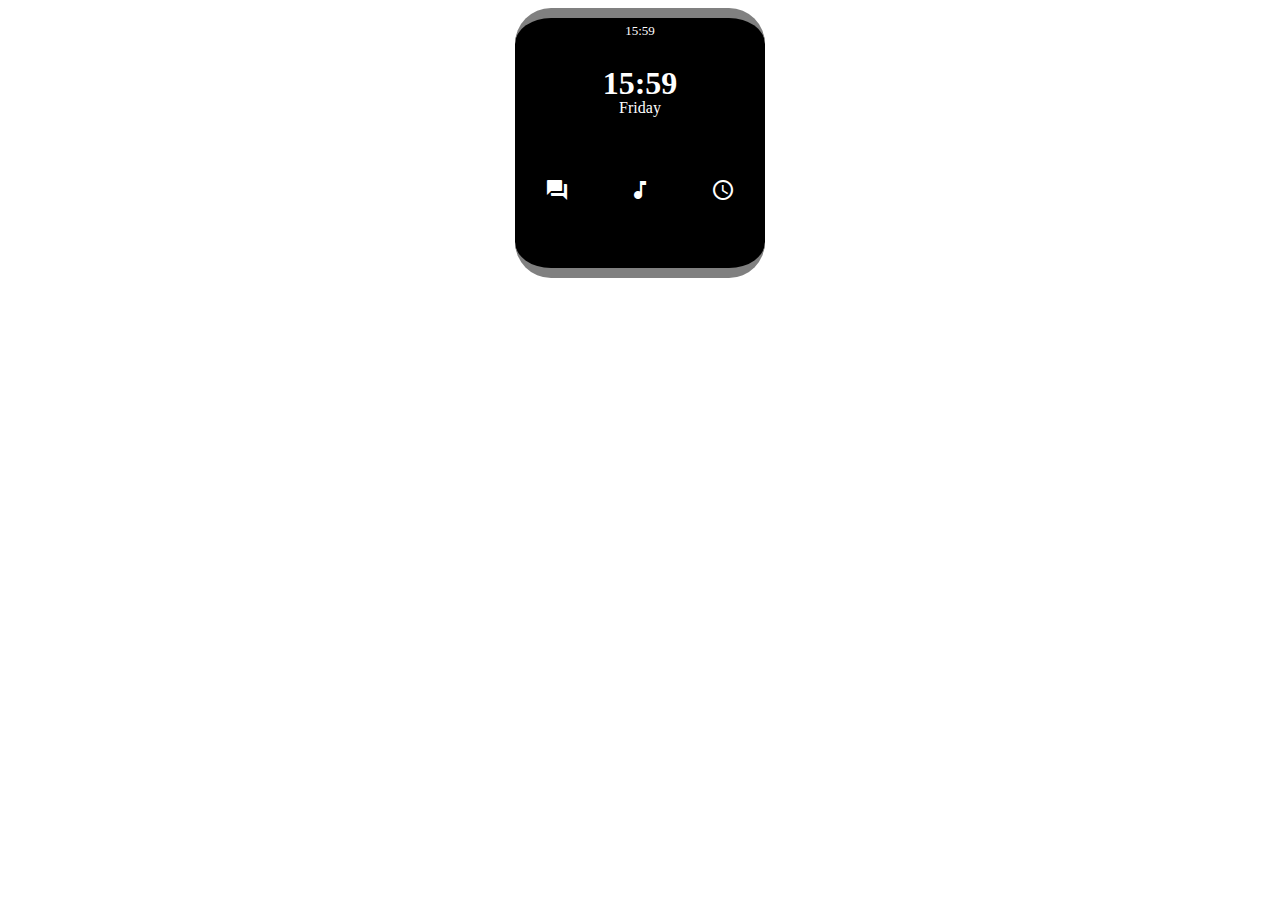
<file: index.html>
<!DOCTYPE html>
<html lang="en">
<head>
    <meta charset="UTF-8">
    <meta name="viewport" content="width=device-width, initial-scale=1.0">
    <title>Smartwatch</title>
    <link rel="stylesheet" href="style.css">
    <link href="https://fonts.googleapis.com/icon?family=Material+Icons" rel="stylesheet">
</head>
<body>
    <div class="smartphone">
        <div class="datesmall"><label id="small" ></label></div>
        <div class="date"><h1 id="timemiddle"></h1></div>
            <div class="day"><label id="day_name"></label> </div>
            <div class="timeicon">
                <button  id="smsicon"><i class="material-icons" >forum</i></button>
                <button onclick="addmusic()" id="musicicon"><i class="material-icons" >music_note</i></button>
                <button onclick="addtimer()" id="timericon"><i class="material-icons" >access_time</i></button></div>
              <div id="sms">  <iframe src=" sms.html"  name="iframe_a"  title="Iframe Example"></iframe></div>
    </div>
    <script src="app.js"></script>
</body>
</html>
</file>
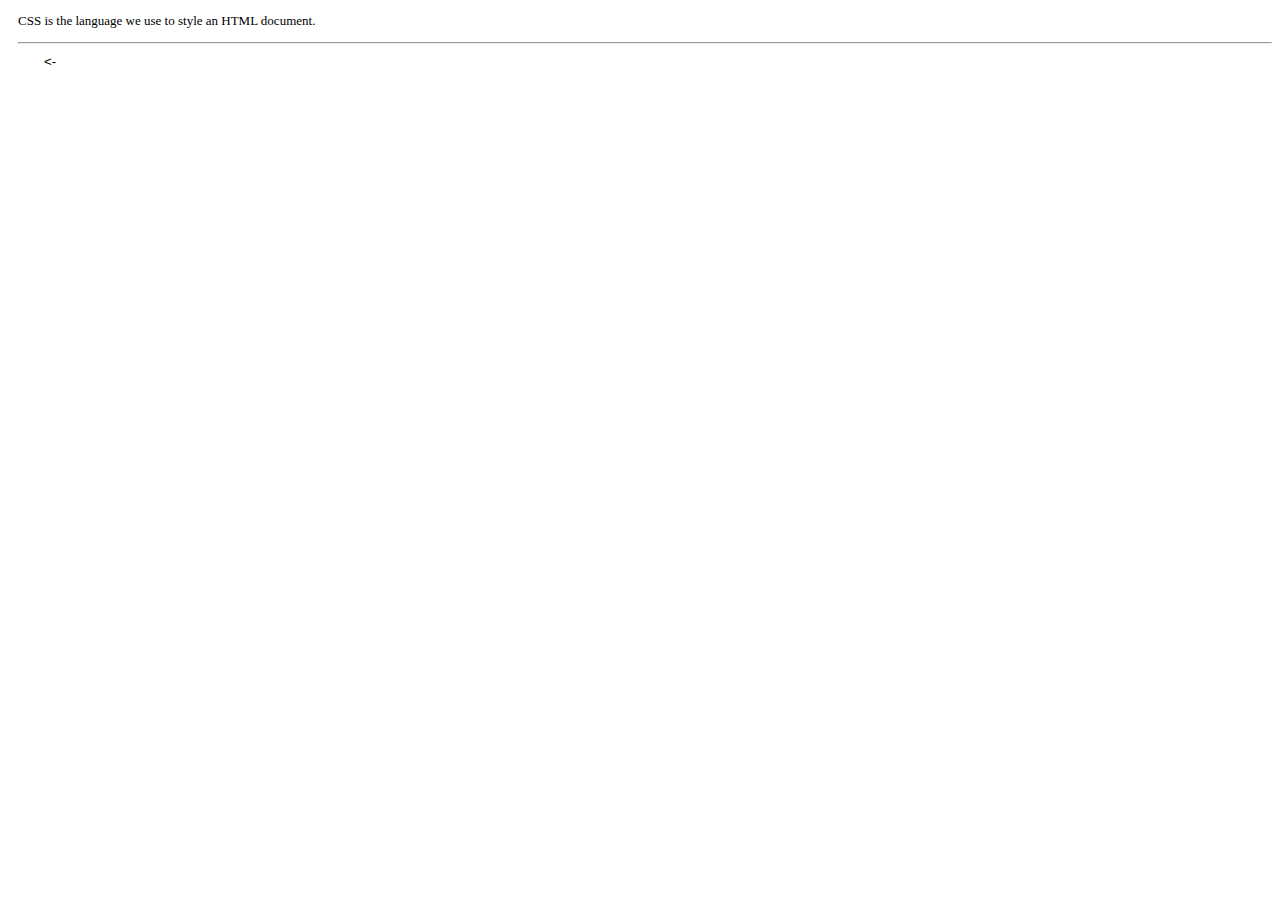
<file: cssmsg.html>
<!DOCTYPE html>
<html lang="en">
<head>
    <meta charset="UTF-8">
    <meta name="viewport" content="width=device-width, initial-scale=1.0">
    <title>jsmessage</title>
    <style>
        *{
            margin-left: 6px;
        }
    </style>
</head>
<body>
    <p style="font-size: small">CSS is the language we use to style an HTML document.</p><hr>
    <button style="margin-left: 20px; background-color: white;  outline: none; border: none;"><a href="sms.html" style="text-decoration: none; color: black;"><-</a></button>
</body>
</html>
</file>
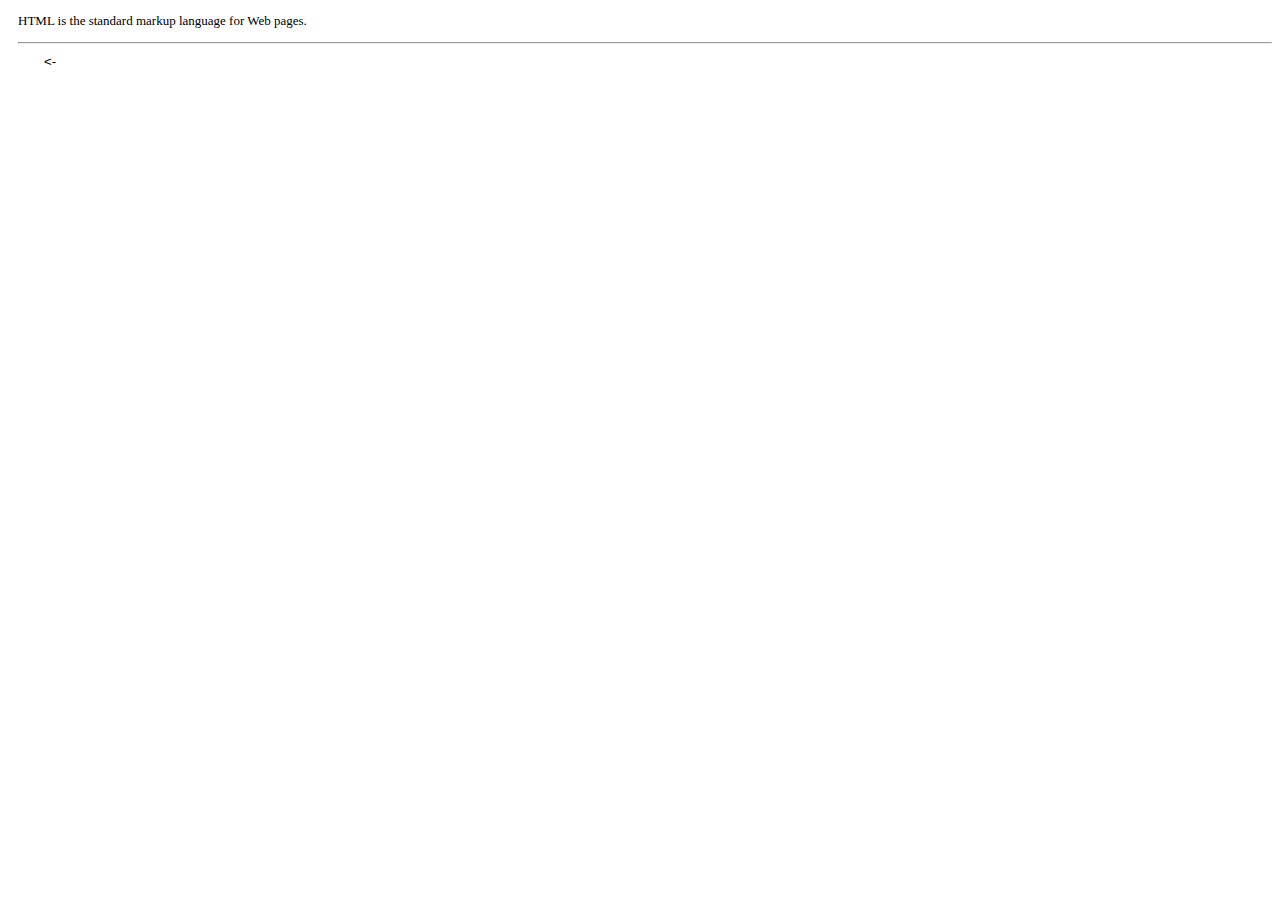
<file: htmlmsg.html>
<!DOCTYPE html>
<html lang="en">
<head>
    <meta charset="UTF-8">
    <meta name="viewport" content="width=device-width, initial-scale=1.0">
    <title>jsmessage</title>
    <style>
        *{
            margin-left: 6px;
        }
    </style>
</head>
<body>
    <p style="font-size: small">HTML is the standard markup language for Web pages.</p><hr>
    <button style="margin-left: 20px; background-color: white;  outline: none; border: none;"><a href="sms.html" style="text-decoration: none; color: black;"><-</a></button>
</body>
</html>
</file>
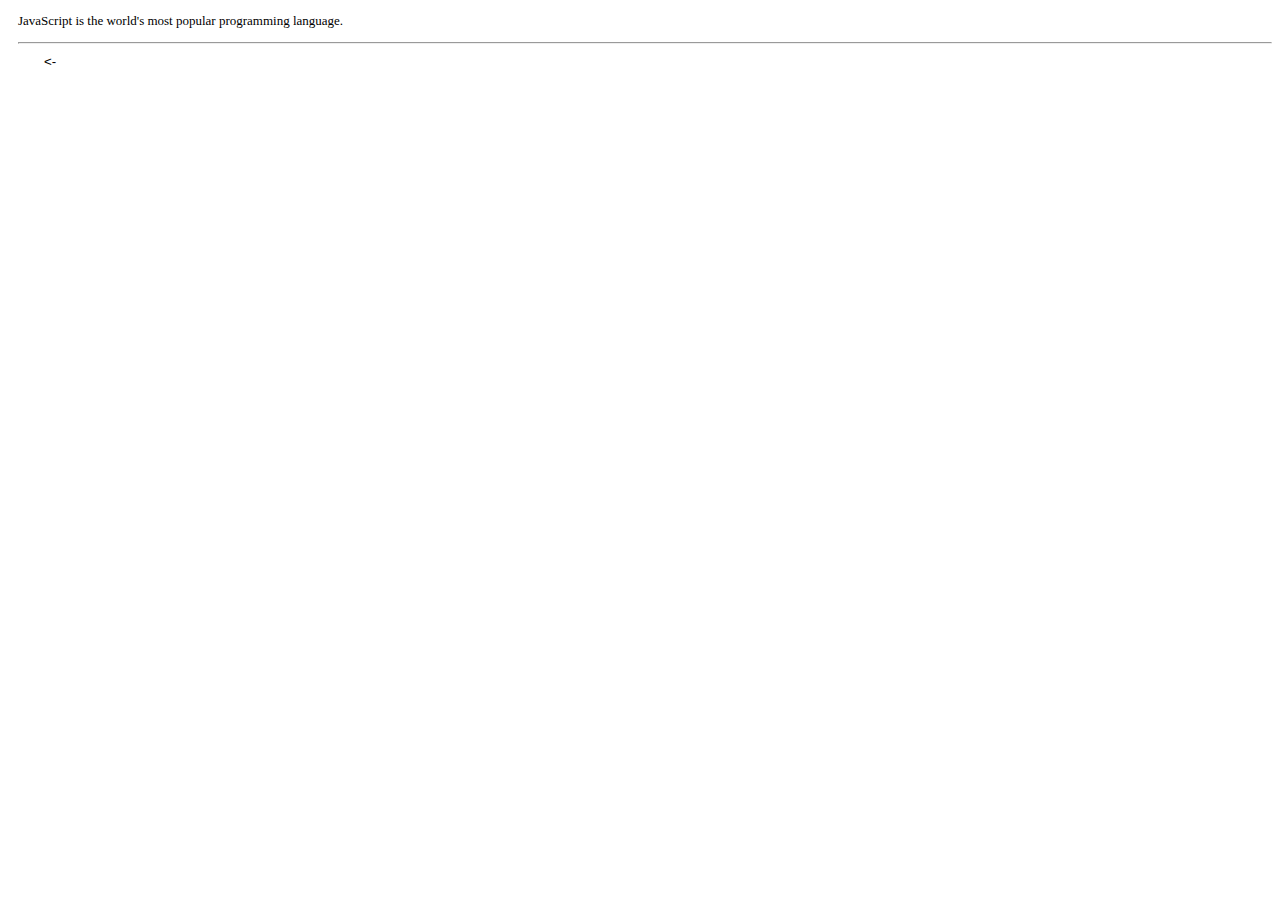
<file: jsmsg.html>
<!DOCTYPE html>
<html lang="en">
<head>
    <meta charset="UTF-8">
    <meta name="viewport" content="width=device-width, initial-scale=1.0">
    <title>jsmessage</title>
    <style>
        *{
            margin-left: 6px;
        }
    </style>
</head>
<body>
    <p style="font-size: small ">JavaScript is the world's most popular programming language.</p><hr>
    <button style="margin-left: 20px; background-color: white;  outline: none; border: none;"><a href="sms.html" style="text-decoration: none; color: black;"><-</a></button>
</body>
</html>
</file>
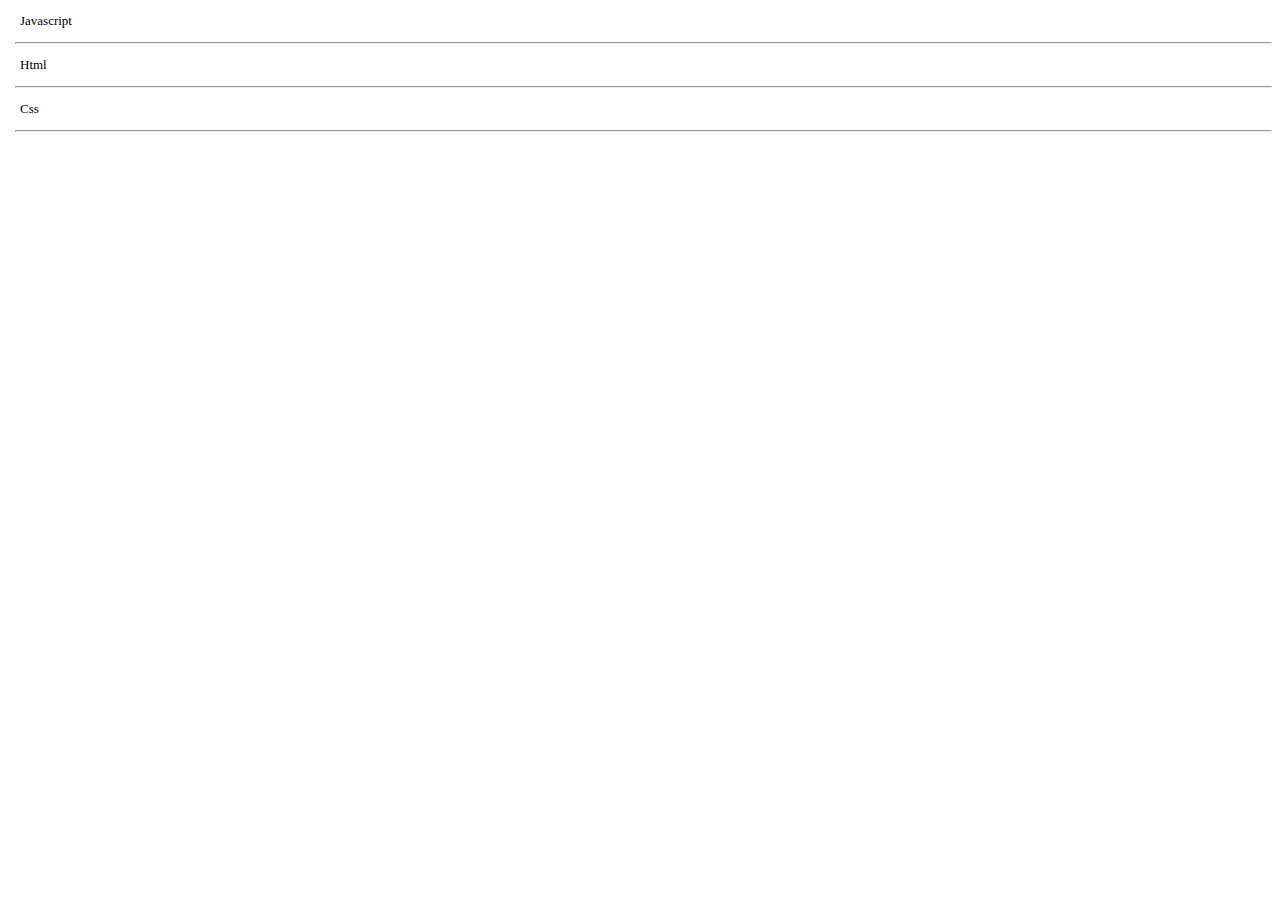
<file: sms.html>
<!DOCTYPE html>
<html lang="en">
<head>
    <meta charset="UTF-8">
    <meta name="viewport" content="width=device-width, initial-scale=1.0">
    <title>sms</title>
    <style>
        *{
            margin-left:5px;
            padding: 0px;
            font-size: small;
        }
    </style>
</head>
<body>
    
        <p><a href="jsmsg.html" style="text-decoration: none; color: black;">Javascript</a></p><hr>
        <p><a href="htmlmsg.html" style="text-decoration: none; color: black;">Html</a></p><hr>
        <p><a href="cssmsg.html" style="text-decoration: none; color: black;">Css</a></p><hr>
        

</body>
</html>
</file>
<file: style.css>
.smartphone {
    position: relative;
    width: 250px;
    height: 250px;
    margin: auto;
    background-color: black;
    border: 16px grey solid;
    border-top-width: 10px;
    border-bottom-width: 10px;
    border-left: none;
    border-right: none;
    border-radius: 36px;
    
  }
  
  .datesmall{
      position: relative;
      color: white;
      font-size: small;
      display: flex;
      flex-direction: column;
      align-items: center;
      margin-top: 5px;
  }

  .date{
    position: relative;
    color: white;
    display: flex;
    flex-direction: column;
    align-items: center;
    margin-top: 5px;
  }

.day{
    position: relative;
    color: white;
    margin-top: -25px;
    display: flex;
    flex-direction: column;
    align-items: center;
  }

  .timeicon{
    position: relative;
    color: white;
    display: flex;
    flex-direction: row;
    justify-content:center;
    justify-content: space-around;
    margin-top: 60px;
  }
#sms{
    position:absolute;
    margin-top: -190px;
    margin-left: 25px ;
    background-color: white;
    border-radius: 36px;
    display:none;
}

iframe{
    border: 0;
    border-radius: 36px;
    position:absolute;
    height:200px;
    width:200px;
    background-color:white;
}

button{
    background-color: black;
    color: white;
    outline: none;
    border: none;
}
</file>
